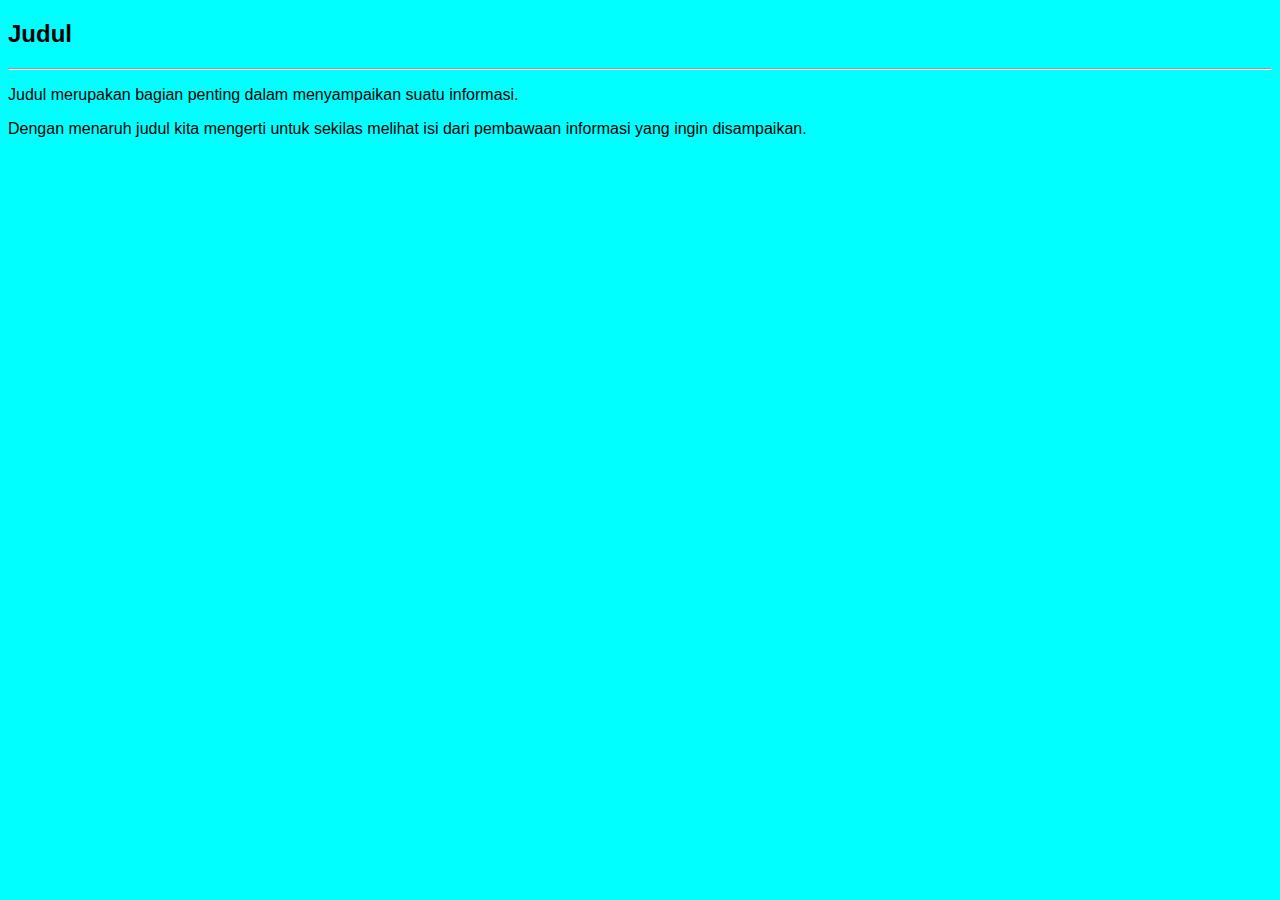
<file: contoh.html>
<!DOCTYPE html>
<html lang="en">
<head>
    <meta charset="UTF-8">
    <meta name="viewport" content="width=device-width, initial-scale=1.0">
    <link rel="stylesheet" href="style.css" type="text/css">
    <title>Contoh</title>
</head>
<body>
    <h2> Judul </h2>
    <hr />
    <p>Judul merupakan bagian penting dalam menyampaikan suatu informasi.</p>
    <p>Dengan menaruh judul kita mengerti untuk sekilas melihat isi dari pembawaan informasi yang ingin disampaikan.</p>
    
</body>
</html>
</file>
<file: style.css>
body{
    font-size: medium;
    font-family: 'Lucida Sans', 'Lucida Sans Regular', 'Lucida Grande', 'Lucida Sans Unicode', Geneva, Verdana, sans-serif;
    background-color: aqua;
}
</file>
